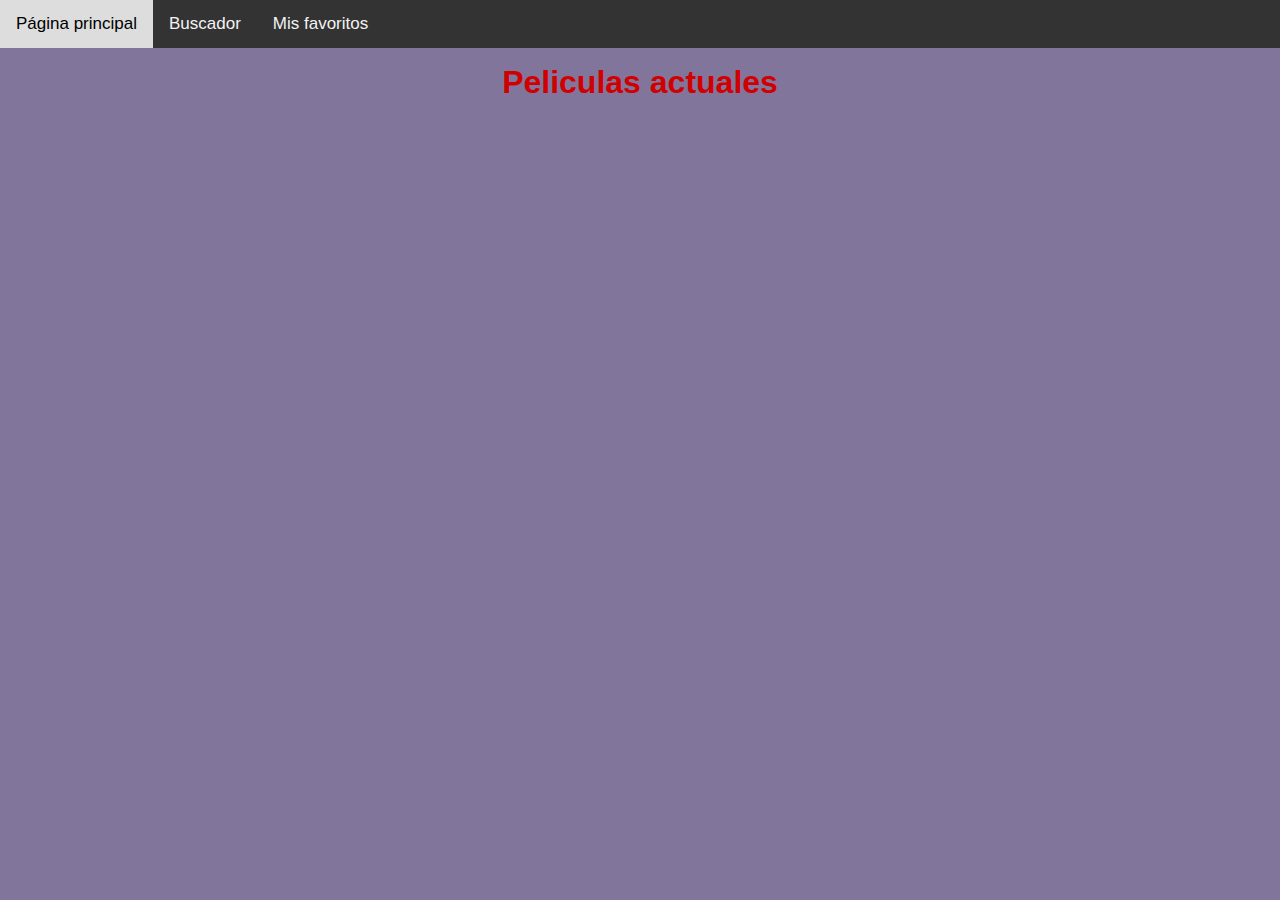
<file: index.html>
<!DOCTYPE html>
<html lang="es">

<head>
    <meta charset="UTF-8">
    <meta http-equiv="X-UA-Compatible" content="IE=edge">
    <meta name="viewport" content="width=device-width, initial-scale=1.0">
    <link rel="stylesheet" href="estilo.css">
    <script src="js.js" defer></script>
    <script src="jquery_lib/jquery-3.6.3.min.js"></script>
    <title>Inicio</title>

</head>

<body>

    <div class="container">

        <div class="topnav" id="myTopnav">
            <a href="Index.html">Página principal</a>
            <a href="buscador.html">Buscador</a>
            <a href="favoritos.html">Mis favoritos</a>
            <a href="javascript:void(0);" class="icon" onclick="myFunction()">
                <i class="fa fa-bars"></i>

            </a>
        </div>
        <div class="movies-container trending">
            <h1>Peliculas actuales</h1>
            <div class="movies-grid">
            </div>
        </div>
    </div>
    </div>

</body>

</html>
</file>
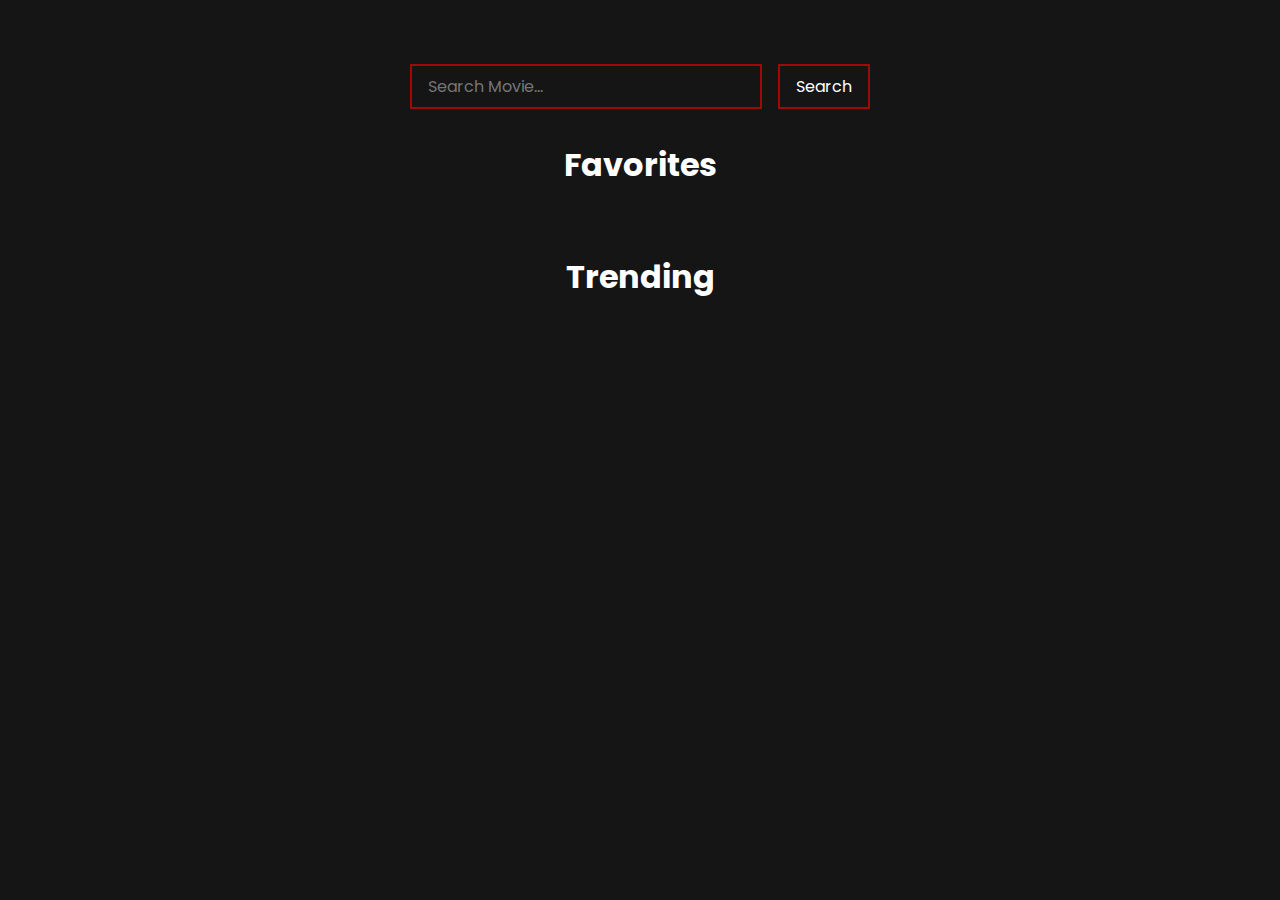
<file: movie-app-main/index.html>
<!DOCTYPE html>
<html lang="en">
<head>
    <meta charset="UTF-8">
    <meta http-equiv="X-UA-Compatible" content="IE=edge">
    <meta name="viewport" content="width=device-width, initial-scale=1.0">
    <link rel="stylesheet" href="style.css">
    <script src="app.js" defer></script>
    <title>Movie App</title>
</head>
<body>
    <div class="container">
        <div class="search">
            <input type="text" placeholder="Search Movie...">
            <button>Search</button>
        </div>
        <div class="movies-container favorites">
            <h1>Favorites</h1>
            <div class="movies-grid">
                <!-- <div class="card" data-id="123456">
                    <div class="img">
                        <img src="https://unsplash.it/500/1000" alt="">
                    </div>
                    <div class="info">
                        <h2>Movie Name</h2>
                        <div class="single-info">
                            <span>Rate: </span>
                            <span>10 / 10</span>
                        </div>
                        <div class="single-info">
                            <span>Release Date: </span>
                            <span>10-04-2022</span>
                        </div>
                    </div>
                </div> -->
            </div>
        </div>
        <div class="movies-container trending">
            <h1>Trending</h1>
            <div class="movies-grid">
                <!-- <div class="card" data-id="123456">
                    <div class="img">
                        <img src="https://unsplash.it/500/1000" alt="">
                    </div>
                    <div class="info">
                        <h2>Movie Name</h2>
                        <div class="single-info">
                            <span>Rate: </span>
                            <span>10 / 10</span>
                        </div>
                        <div class="single-info">
                            <span>Release Date: </span>
                            <span>10-04-2022</span>
                        </div>
                    </div>
                </div> -->
            </div>
        </div>
    </div>

    <div class="popup-container">
        <!-- <span class="x-icon">&#10006;</span>
        <div class="content">
            <div class="left">
                <div class="poster-img">
                    <img src="https://unsplash.it/500/1000" alt="">
                </div>
                <div class="single-info">
                    <span>Add to favorites:</span>
                    <span class="heart-icon">&#9829;</span>
                </div>
            </div>
            <div class="right">
                <h1>Movie Title</h1>
                <h3>Movie Tagline</h3>
                <div class="single-info-container">
                    <div class="single-info">
                        <span>Language:</span>
                        <span>English</span>
                    </div>
                    <div class="single-info">
                        <span>Length:</span>
                        <span>120 minutes</span>
                    </div>
                    <div class="single-info">
                        <span>Rate:</span>
                        <span>10 / 10</span>
                    </div>
                    <div class="single-info">
                        <span>Budget:</span>
                        <span>1350000$</span>
                    </div>
                    <div class="single-info">
                        <span>Release Date:</span>
                        <span>05-07-2022</span>
                    </div>
                </div>
                <div class="genres">
                    <h2>Genres</h2>
                    <ul>
                        <li>Action</li>
                        <li>Drama</li>
                        <li>Romance</li>
                    </ul>
                </div>
                <div class="overview">
                    <h2>Overview</h2>
                    <p>Lorem ipsum dolor sit amet consectetur adipisicing elit. Facere necessitatibus, quos molestiae fuga voluptatem totam odit voluptates ullam et distinctio?</p>
                </div>
                <div class="trailer">
                    <h2>Trailer</h2>
                    <iframe width="560" height="315" src="https://www.youtube.com/embed/Kmo8NLKkfcQ" title="YouTube video player" frameborder="0" allow="accelerometer; autoplay; clipboard-write; encrypted-media; gyroscope; picture-in-picture" allowfullscreen></iframe>
                </div>
            </div>
        </div> -->
    </div>
</body>
</html>
</file>
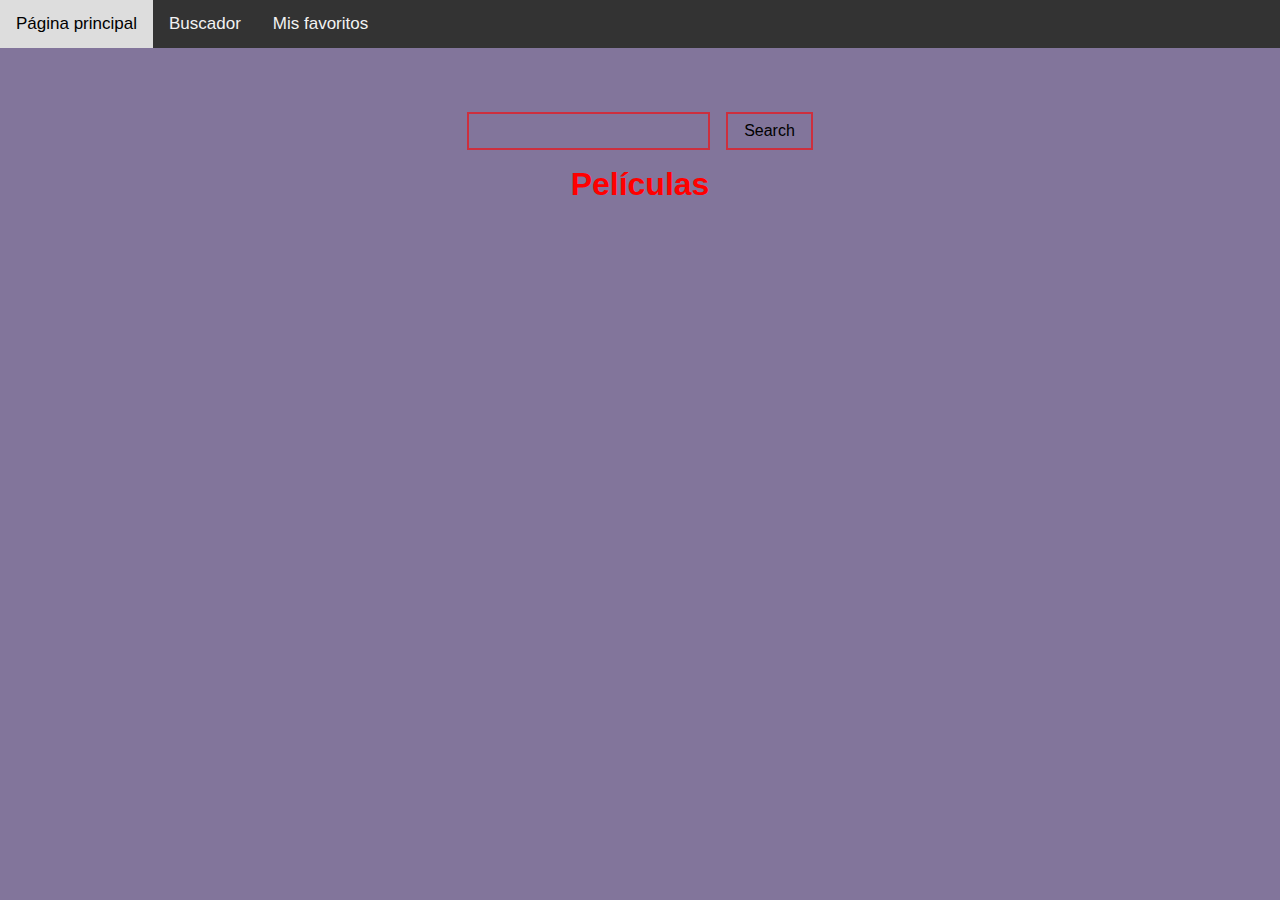
<file: buscador.html>
<!DOCTYPE html>
<html lang="en">

<head>
    <meta charset="UTF-8">
    <meta http-equiv="X-UA-Compatible" content="IE=edge">
    <meta name="viewport" content="width=device-width, initial-scale=1.0">
    <link rel="stylesheet" href="estilo.css">
    <script src="js.js" defer></script>
    <script src="jquery_lib/jquery-3.6.3.min.js"></script>
    <title>Inicio</title>
</head>

<body>



    <div class="container">


        <div class="topnav" id="myTopnav">
            <a href="Index.html">Página principal</a>
            <a href="search.html">Buscador</a>
            <a href="favoritos.html">Mis favoritos</a>
            <a href="javascript:void(0);" class="icon" onclick="myFunction()">
                <i class="fa fa-bars"></i>
            </a>
        </div>

        <div class="search">
            <input type="text">
            <button>Search</button>
        </div>
        <h1 style="color: red;text-align: center;">Películas</h1>
        <div class="movies-container search">
            <div class="movies-grid" id="searched-mov">

            </div>
        </div>
    </div>
    </div>
</body>

</html>
</file>
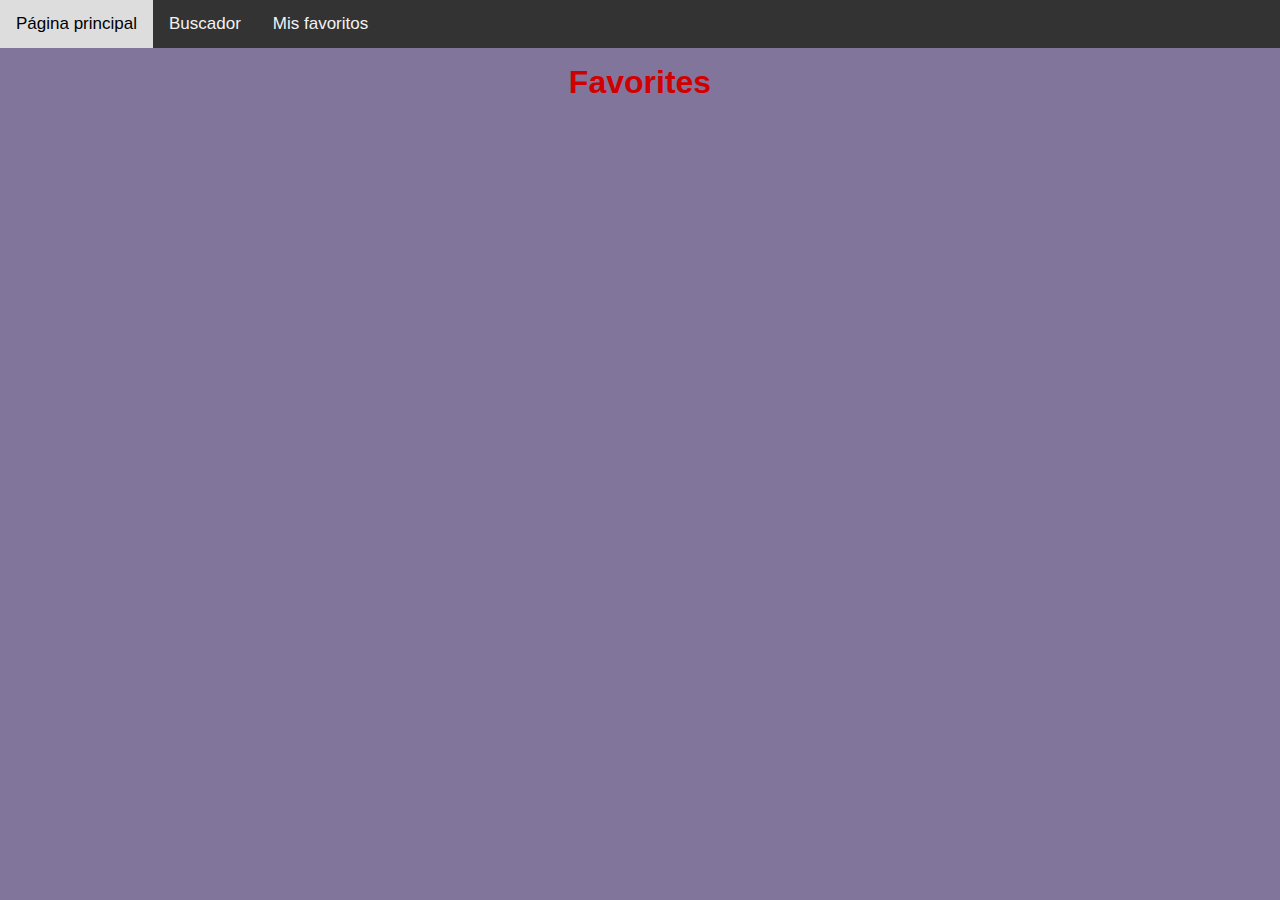
<file: favoritos.html>
<!DOCTYPE html>
<html lang="es">

<head>
    <meta charset="UTF-8">
    <meta http-equiv="X-UA-Compatible" content="IE=edge">
    <meta name="viewport" content="width=device-width, initial-scale=1.0">
    <link rel="stylesheet" href="estilo.css">
    <script src="js.js" defer></script>
    <script src="jquery_lib/jquery-3.6.3.min.js"></script>
    <title>Favoritos</title>
</head>

<body>

    <div class="container">

        <div class="topnav" id="myTopnav">
            <a href="Index.html">Página principal</a>
            <a href="buscador.html">Buscador</a>
            <a href="favoritos.html">Mis favoritos</a>
            <a href="javascript:void(0);" class="icon" onclick="myFunction()">
                <i class="fa fa-bars"></i>
            </a>
        </div>
        <div class="movies-container favorites">
            <h1>Favorites</h1>
            <div class="movies-grid" id="fav-movies">
            </div>
        </div>

</body>

</html>
</file>
<file: estilo.css>
.topnav {
    background-color: #333;
    overflow: hidden;
  }
  
  .topnav a {
    float: left;
    display: block;
    color: #f2f2f2;
    text-align: center;
    padding: 14px 16px;
    text-decoration: none;
    font-size: 17px;
  }
  
  .topnav a:hover {
    background-color: #ddd;
    color: black;
  }
  
  .topnav a.active {
    background-color: #04AA6D;
    color: white;
  }
  
  .topnav .icon {
    display: none;
  }

@media screen and (max-width: 600px) {
    /* .topnav a:not(:first-child) {display: none;} */
    .topnav a.icon {
      float: right;
      display: block;
    }
  }
  

  @media screen and (max-width: 600px) {
    .topnav.responsive {position: relative;}
    .topnav.responsive a.icon {
      position: absolute;
      right: 0;
      top: 0;
    }
    .topnav.responsive a {
      float: none;
      display: block;
      text-align: left;
    }
  }





@import url(https://fonts.googleapis.com/css?family=Poppins:100,100italic,200,200italic,300,300italic,regular,italic,500,500italic,600,600italic,700,700italic,800,800italic,900,900italic);
* {
    margin: 0;
    padding: 0;
    box-sizing: border-box;
    font-family: 'Poppins', sans-serif;
}
body {
    background-color: #82759b;
}


.card {
    width: clamp(150px, 95vw, 250px);
    box-shadow: 0 0 .5rem rgb(46, 52, 101);
    outline: 2px solid rgba(38, 65, 128, 0.6);
    overflow: hidden;
    color: #000000;
    cursor: pointer;
    border-radius: .5rem;
}
.img {
    width: 100%;
    height: 200px;
    overflow: hidden;
    position: relative;
    transition: 200ms ease-in-out transform;
}
.img img {
    width: 100%;
    height: 100%;
    object-fit: cover;
}
.img::before {
    content: '';
    position: absolute;
    bottom: 0;
    width: 100%;
    height: 30%;
    background-image: linear-gradient(to top, #151515, transparent);
}
.info {
    padding: 2rem 1rem 1rem;
}
.info h2 {
    margin-bottom: 0.5rem;
    font-size: 1.3rem;
}
.single-info {
    display: flex;
    align-items: center;
    justify-content: space-between;
    font-size: .8rem;
    margin: .2rem 0;
}
.card:hover .img {
    transform: scale(1.1);
}

.movies-grid {
    display: flex;
    align-items: flex-start;
    justify-content: center;
    flex-wrap: wrap;
    gap: 2rem;
    padding: 1rem;
}

.movies-container {
    padding: 1rem;
    text-align: center;
    color: #d10000;
}

.search {
    display: flex;
    justify-content: center;
    column-gap: 1rem;
    margin-top: 2rem;
    padding: 2rem 0 1rem;
}
.search input,
.search button {
    padding: .5rem 1rem;
    font-size: 1rem;
    background-color: transparent;
    border: none;
    outline: none;
    border: 2px solid rgba(255, 0, 0, .6);
    color: #000000;
}
.search button {
    cursor: pointer;
}
.search button:hover { background-color: rgba(255, 0, 0, .6); }
.search button:active { transform: scale(.9); }

.popup-container {
    position: fixed;
    width: 100%;
    height: 100%;
    background-size: cover;
    background-position: center;
    top: 0;
    display: flex;
    align-items: center;
    justify-content: center;
    color: #fff;
    padding: 3rem;
    overflow-y: scroll;
    transform: scale(0);
    transition: 200ms ease-in-out transform;
}
.content {
    display: flex;
    align-items: flex-start;
    gap: 3rem;
    width: 1200px;
    margin-top: 10rem;
}
.content .left .single-info {
    font-size: 1rem;
    padding: .5rem 0;
}
.content .left .single-info .heart-icon {
    font-size: 2rem;
    user-select: none;
    cursor: pointer;
}
.content .left .single-info .heart-icon:hover { transform: scale(1.1); }
.content .left .single-info .heart-icon:active { transform: scale(.9); }

.poster-img {
    width: 300px;
    height: 400px;
    overflow: hidden;
    border-radius: .5rem;
    box-shadow: 0 0 .5rem rgb(4, 1, 83);
    border: 1px solid rgb(157, 255, 0);
}
.poster-img img {
    width: 100%;
    height: 100%;
    object-fit: cover;
}
.single-info-container { width: 200px; }
.right > *:not(h1) { margin: 1rem 0; }
.trailer iframe {
    border: 2px solid rgba(255, 0, 0, 1);
    box-shadow: 0 0 .5rem rgba(255, 0, 0, 1);
    border-radius: .5rem;
    max-width: 400px;
    width: 100%;
    height: 200px;
}
.x-icon {
    font-size: 2rem;
    position: absolute;
    top: 100px;
    right: 100px;
    cursor: pointer;
    user-select: none;
}
.x-icon:hover { transform: scale(1.3); }
.x-icon:active { transform: scale(1); }

.show-popup { transform: scale(1); }

.change-color { color: #ff0000; }

@media only screen and (max-width: 800px) {
    .popup-container * { padding: 0; }
    .popup-container { padding: 2rem; }
    .content {
        flex-direction: column;
        margin-top: 50rem;
    }
    .x-icon {
        top: 10px;
        right: 20px;
    }
}
</file>
<file: movie-app-main/style.css>
@import url(https://fonts.googleapis.com/css?family=Poppins:100,100italic,200,200italic,300,300italic,regular,italic,500,500italic,600,600italic,700,700italic,800,800italic,900,900italic);
* {
    margin: 0;
    padding: 0;
    box-sizing: border-box;
    font-family: 'Poppins', sans-serif;
}
body {
    background-color: #151515;
}
::-webkit-scrollbar {
    display: none;
}

.card {
    width: clamp(150px, 95vw, 250px);
    box-shadow: 0 0 .5rem rgba(255, 0, 0, 1);
    outline: 2px solid rgba(255, 0, 0, .6);
    overflow: hidden;
    color: #fff;
    cursor: pointer;
    border-radius: .5rem;
}
.img {
    width: 100%;
    height: 200px;
    overflow: hidden;
    position: relative;
    transition: 200ms ease-in-out transform;
}
.img img {
    width: 100%;
    height: 100%;
    object-fit: cover;
}
.img::before {
    content: '';
    position: absolute;
    bottom: 0;
    width: 100%;
    height: 30%;
    background-image: linear-gradient(to top, #151515, transparent);
}
.info {
    padding: 2rem 1rem 1rem;
}
.info h2 {
    margin-bottom: 0.5rem;
    font-size: 1.3rem;
}
.single-info {
    display: flex;
    align-items: center;
    justify-content: space-between;
    font-size: .8rem;
    margin: .2rem 0;
}
.card:hover .img {
    transform: scale(1.1);
}

.movies-grid {
    display: flex;
    align-items: flex-start;
    justify-content: center;
    flex-wrap: wrap;
    gap: 2rem;
    padding: 1rem;
}

.movies-container {
    padding: 1rem;
    text-align: center;
    color: #fff;
}

.search {
    display: flex;
    justify-content: center;
    column-gap: 1rem;
    margin-top: 2rem;
    padding: 2rem 0 1rem;
}
.search input,
.search button {
    padding: .5rem 1rem;
    font-size: 1rem;
    background-color: transparent;
    border: none;
    outline: none;
    border: 2px solid rgba(255, 0, 0, .6);
    color: #fff;
}
.search button {
    cursor: pointer;
}
.search button:hover { background-color: rgba(255, 0, 0, .6); }
.search button:active { transform: scale(.9); }

.popup-container {
    position: fixed;
    width: 100%;
    height: 100%;
    /* background-image: linear-gradient(rgba(0, 0, 0, .9), rgba(0, 0, 0, 1)), url(https://unsplash.it/1600/900); */
    background-size: cover;
    background-position: center;
    top: 0;
    display: flex;
    align-items: center;
    justify-content: center;
    color: #fff;
    padding: 3rem;
    overflow-y: scroll;
    transform: scale(0);
    transition: 200ms ease-in-out transform;
}
.content {
    display: flex;
    align-items: flex-start;
    gap: 3rem;
    width: 1200px;
    margin-top: 10rem;
}
.content .left .single-info {
    font-size: 1rem;
    padding: .5rem 0;
}
.content .left .single-info .heart-icon {
    font-size: 2rem;
    user-select: none;
    cursor: pointer;
}
.content .left .single-info .heart-icon:hover { transform: scale(1.1); }
.content .left .single-info .heart-icon:active { transform: scale(.9); }

.poster-img {
    width: 300px;
    height: 400px;
    overflow: hidden;
    border-radius: .5rem;
    box-shadow: 0 0 .5rem rgba(255, 0, 0, 1);
    border: 1px solid rgba(255, 0, 0, 1);
}
.poster-img img {
    width: 100%;
    height: 100%;
    object-fit: cover;
}
.single-info-container { width: 200px; }
.right > *:not(h1) { margin: 1rem 0; }
.trailer iframe {
    border: 2px solid rgba(255, 0, 0, 1);
    box-shadow: 0 0 .5rem rgba(255, 0, 0, 1);
    border-radius: .5rem;
    max-width: 400px;
    width: 100%;
    height: 200px;
}
.x-icon {
    font-size: 2rem;
    position: absolute;
    top: 100px;
    right: 100px;
    cursor: pointer;
    user-select: none;
}
.x-icon:hover { transform: scale(1.3); }
.x-icon:active { transform: scale(1); }

.show-popup { transform: scale(1); }

.change-color { color: #ff0000; }

@media only screen and (max-width: 800px) {
    .popup-container * { padding: 0; }
    .popup-container { padding: 2rem; }
    .content {
        flex-direction: column;
        margin-top: 50rem;
    }
    .x-icon {
        top: 10px;
        right: 20px;
    }
}
</file>
